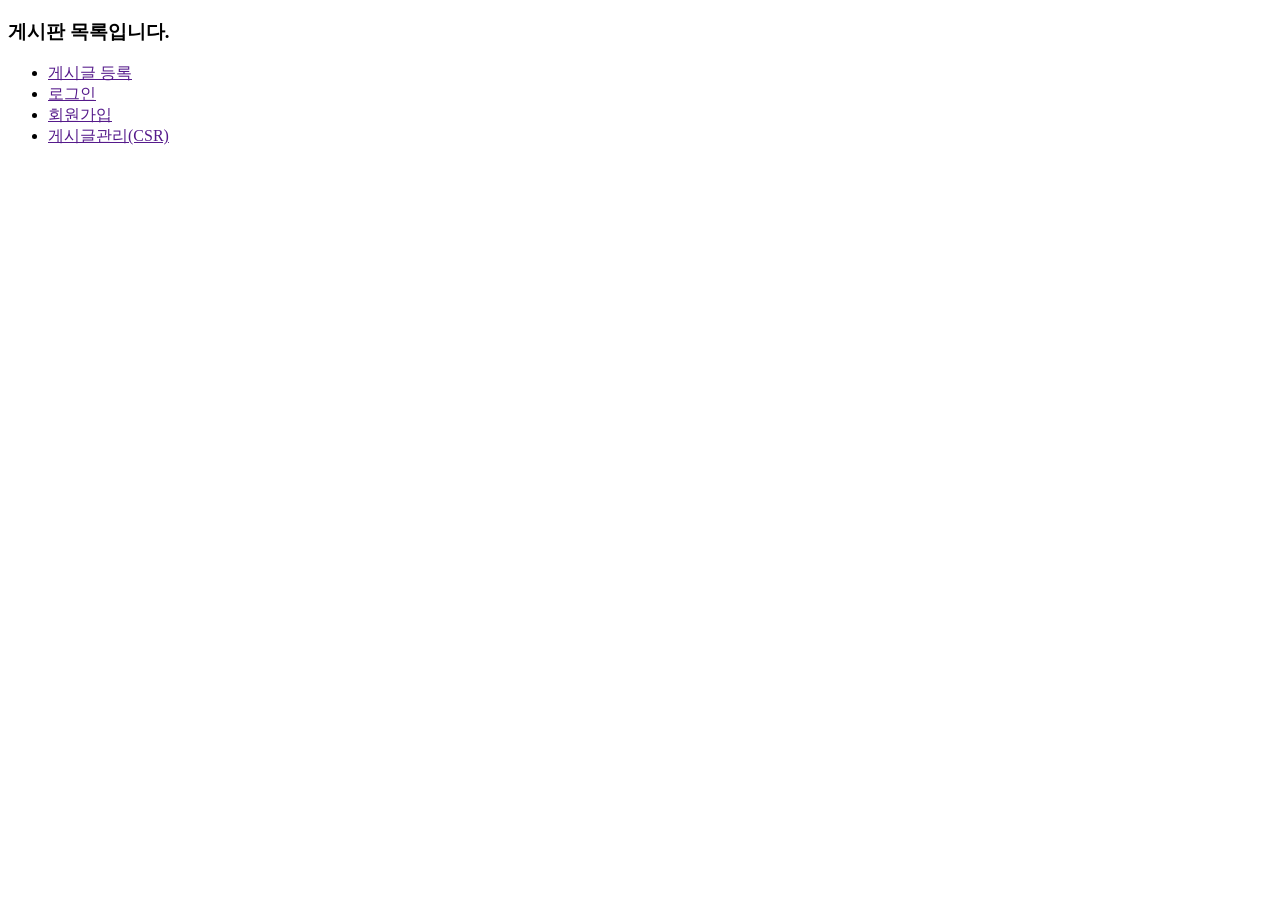
<file: out/production/resources/templates/index.html>
<!DOCTYPE html>
<html lang="ko"
      xmlns:th="http://www.thymeleaf.org">
<head>
  <meta charset="UTF-8">
  <meta name="viewport" content="width=device-width, initial-scale=1.0">
  <title>Title</title>
</head>
<body>
<h3>게시판 목록입니다.</h3>
<ul>
  <li><a href="" th:href="@{/bbs/add}">게시글 등록</a></li>
  <li><a href="" th:href="@{/dev/test-login}">로그인</a></li>
  <li><a href="" th:href="@{/members/join}">회원가입</a></li>
  <li><a href="" th:href="@{/bbs/community}">게시글관리(CSR)</a></li>

</ul>
</body>
</html>
</file>
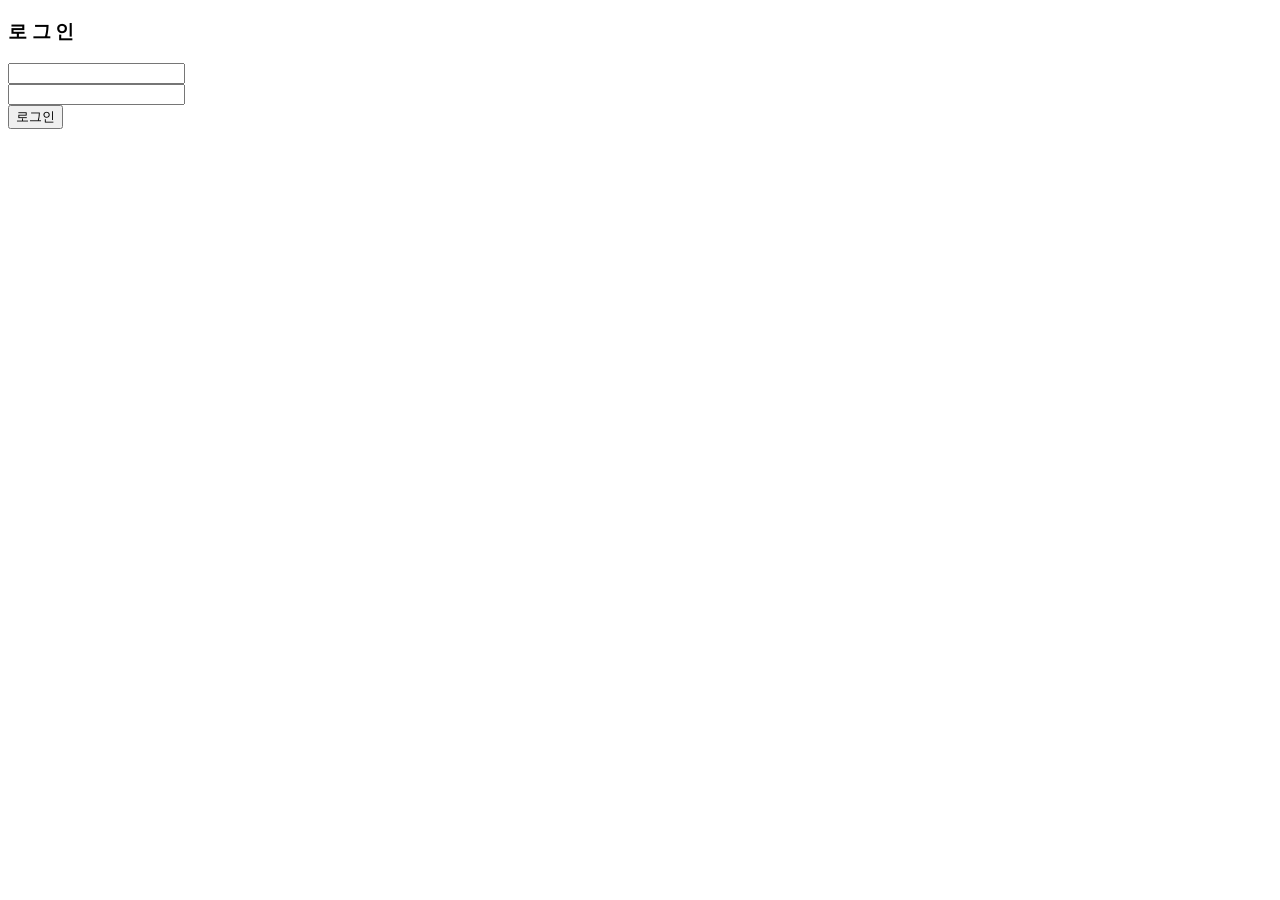
<file: out/production/resources/templates/login/loginForm.html>
<!DOCTYPE html>
<html lang="ko"
      xmlns:th="http://www.thymeleaf.org">
<head>
  <meta charset="UTF-8">
  <meta name="viewport" content="width=device-width, initial-scale=1.0">
  <title>로그인</title>
  <link rel="stylesheet" href="" th:href="@{/css/common.css}">
</head>
<body>
  <h3>로 그 인</h3>
  <form action="" method="POST" th:object="${loginForm}">
    <div>
      <label th:for="text"></label><input type="text" th:field="*{email}">
      <div class="field-err" th:each="err : ${#fields.errors('email')}">
        <span th:text="${err}"></span>
      </div>
    </div>
    <div>
      <label th:for="passwd"></label><input type="password" th:field="*{passwd}">
      <div class="field-err" th:each="err : ${#fields.errors('passwd')}">
        <span th:text="${err}"></span>
      </div>
    </div>
    <div><button>로그인</button></div>
  </form>
</body>
</html>
</file>
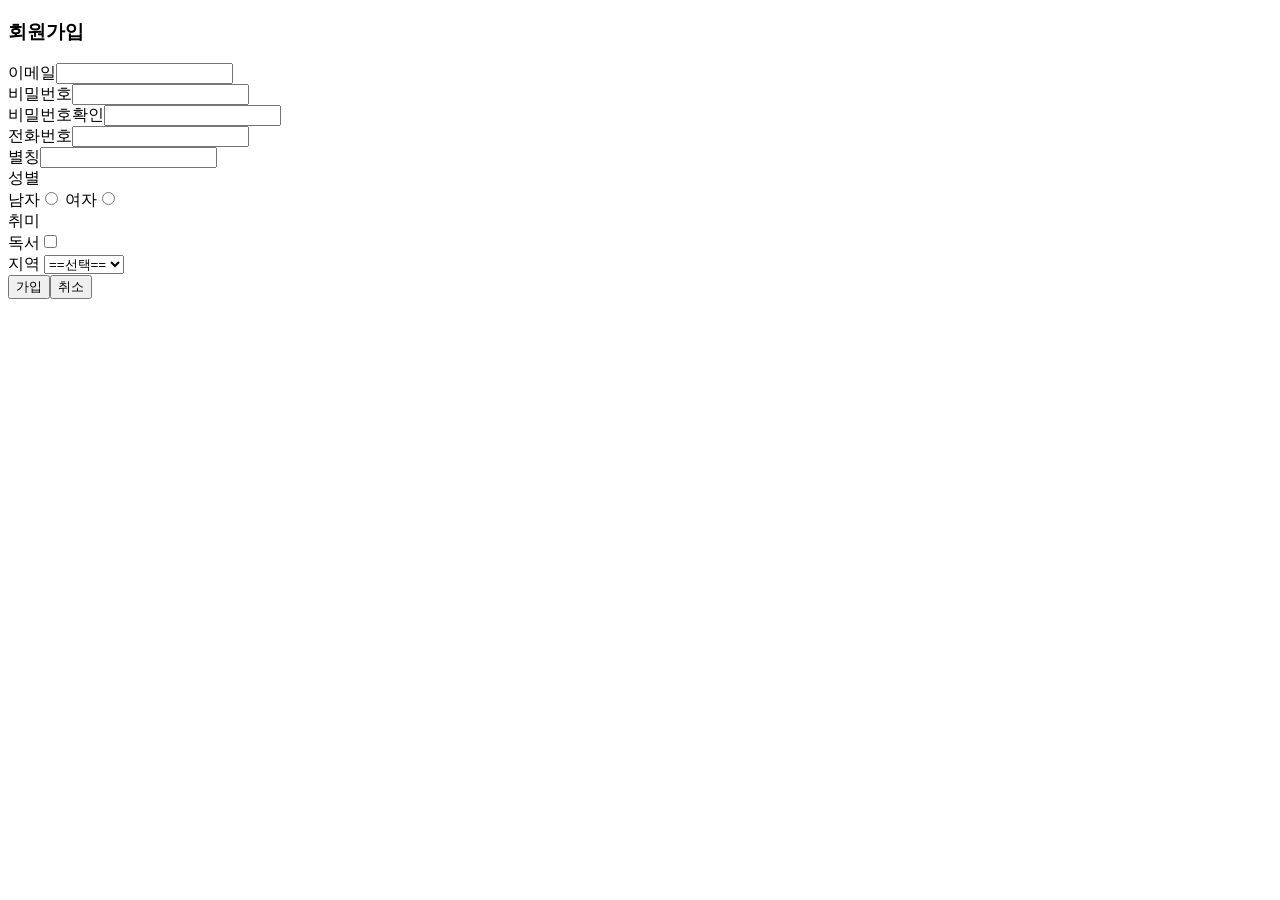
<file: out/production/resources/templates/member/joinForm.html>
<!DOCTYPE html>
<html lang="ko"
      xmlns:th="http://www.thymeleaf.org">
<head>
  <meta charset="UTF-8">
  <meta name="viewport" content="width=device-width, initial-scale=1.0">
  <title>회원가입</title>
  <link rel="stylesheet" href="" th:href="@{/css/common.css}">
</head>
<body>
  <h3>회원가입</h3>
  <form action="" th:method="post" th:object="${joinForm}">
    <div th:if="${#fields.hasGlobalErrors()}">
      <p class="global-err" th:each="err:${#fields.globalErrors()}" th:text="${err}"></p>
    </div>
    <div>
      <label th:for="email">이메일</label><input type="text" th:field="*{email}">
      <div class="field-err" th:each="err : ${#fields.errors('email')}">
        <span th:text="${err}"></span>
      </div>
    </div>
    <div>
      <label th:for="passwd">비밀번호</label><input type="password" th:field="*{passwd}">
      <div class="field-err" th:each="err : ${#fields.errors('passwd')}">
        <span th:text="${err}"></span>
      </div>
    </div>
    <div>
      <label th:for="passwdChk">비밀번호확인</label><input type="password" th:field="*{passwdChk}">
      <div class="field-err" th:each="err : ${#fields.errors('passwdChk')}">
        <span th:text="${err}"></span>
      </div>
    </div>
    <div><label th:for="tel">전화번호</label><input type="text" th:field="*{tel}"></div>
    <div><label th:for="nickname">별칭</label><input type="text" th:field="*{nickname}"></div>
    <div>
      <div><span>성별</span></div>
      <div>
        <label th:for="${#ids.next('gender')}">남자</label><input type="radio" value="남자" th:field="*{gender}">
        <label th:for="${#ids.next('gender')}">여자</label><input type="radio" value="여자" th:field="*{gender}">
      </div>
    </div>
    <div>
      <div><span>취미</span></div>
      <div>
        <th:block th:each="ele : ${hobbyCodes}">
          <label th:for="${#ids.next('hobby')}" th:text="${ele.codeName}">독서</label><input type="checkbox" th:value="${ele.codeId}" th:field="*{hobby}">
        </th:block>
      </div>
    </div>
    <!--/*<div>
      <label for="region">지역</label>
      <select name="region" id="region">
        <option value="" selected>==선택==</option>
        <option value="A0201" th:selected="${joinForm.region == 'A0201'}">서울</option>
        <option value="A0202" th:selected="${joinForm.region == 'A0202'}">부산</option>
        <option value="A0203" th:selected="${joinForm.region == 'A0203'}">대구</option>
        <option value="A0204" th:selected="${joinForm.region == 'A0204'}">울산</option>
      </select>
    </div>*/-->
    <div>
      <label for="region">지역</label>
      <select name="region" id="region">
        <option value="" selected>==선택==</option>
        <th:block th:each="ele : ${regionCodes}">
          <option th:value="${ele.codeId}" th:selected="${joinForm.region == ele.codeId}" th:text="${ele.codeName}">서울</option>
        </th:block>
      </select>
    </div>
    <div><button>가입</button><button type="reset">취소</button></div>
  </form>
</body>
</html>
</file>
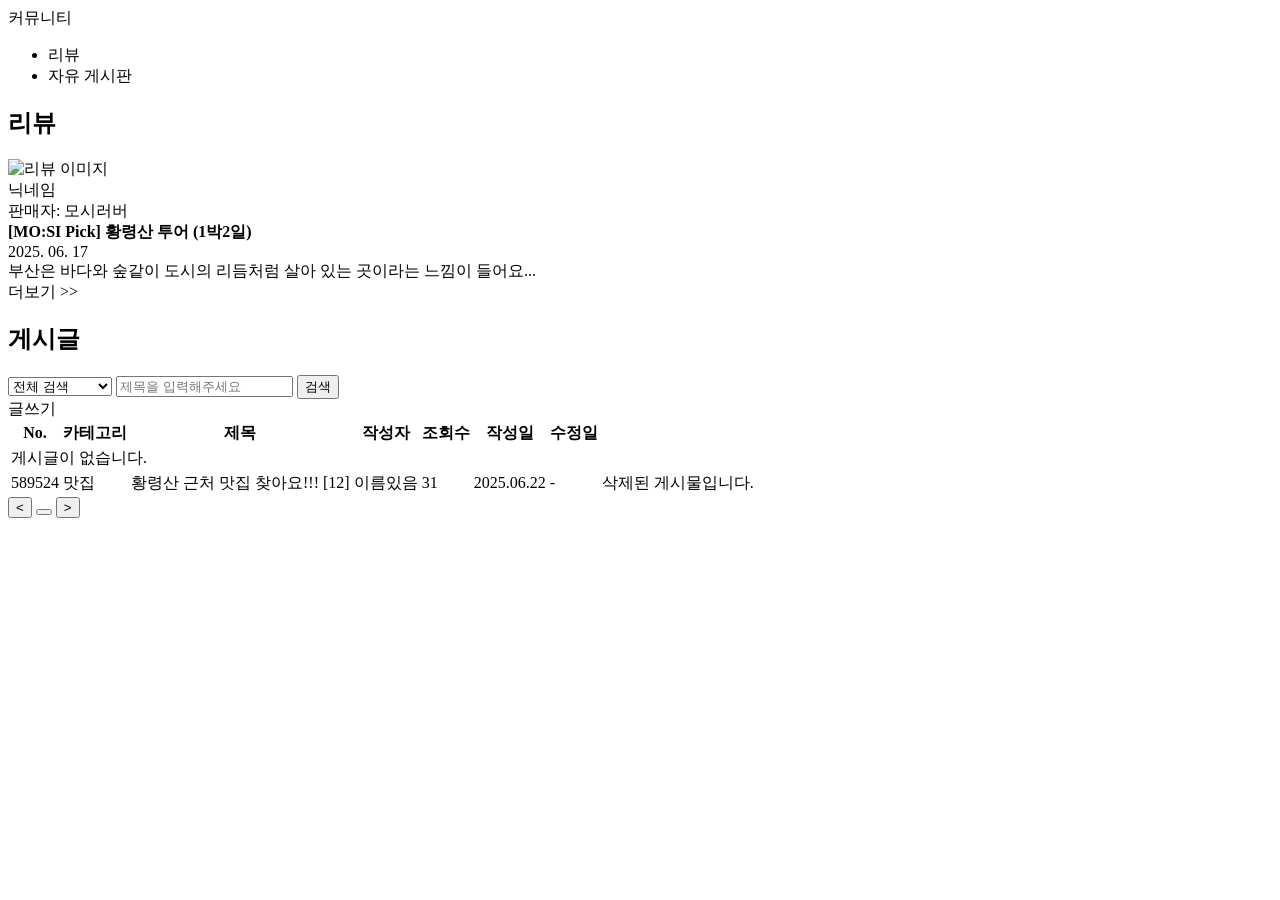
<file: out/production/resources/templates/postBoards/allForm_v2.html>
<!DOCTYPE html>
<html lang="ko" xmlns:th="http://www.thymeleaf.org">

<head>
    <meta charset="UTF-8">
    <meta name="viewport" content="width=device-width, initial-scale=1.0">
    <title>MO:SI 판매자 마이페이지</title>
    <!-- <link rel="stylesheet" href="/src/main/resources/static/css/layout.css">
    <link rel="stylesheet" href="/src/main/resources/static/css/sellerpage/sellerMypageHome.css"> -->
    <link rel="stylesheet" th:href="@{/css/layout.css}">
    <link rel="stylesheet" th:href="@{/css/common.css}">
    <link rel="stylesheet" th:href="@{/css/sellerpage/sellerMypageHome.css}">
    <link rel="stylesheet" th:href="@{/css/community/allForm_v2.css}">
    <link rel="stylesheet" th:href="@{/css/community/community_list.css}">
</head>

<body>
<div class="layout-wrapper">
    <header th:replace="~{fragments/header :: header}"></header>
    <div class="page-container">
        <main class="mypage-container">
            <aside class="sidebar">
                <div class="sidebar-card">
                    <nav class="mypage-nav">
                        <div class="nav-title active">커뮤니티</div>
                        <ul>
                            <li><a th:href="@{/review}">리뷰</a></li>
                            <li><a th:href="@{/bbs/community}">자유 게시판</a></li>
                        </ul>
                    </nav>
                </div>
            </aside>
            <section class="content">
                <main class="community-wrapper">
                    <section class="review-list">
                        <h2>리뷰</h2>
                        <article class="review-item" th:each="review : ${reviews}" th:attr="data-rating=${review.rating}">
                            <div class="review-left">
                                <img th:src="${review.imageUrl}" alt="리뷰 이미지" />
                                <div class="img-overlay" th:if="${review.imageCount > 1}" th:text="'+' + (${review.imageCount - 1})">
                                </div>
                            </div>
                            <div class="review-right">
                                <div class="review-header">
                                    <div class="review-nickname" th:text="${review.nickname}">닉네임</div>
                                    <div class="stars" th:attr="aria-label=|별점 ${review.rating}|"></div>
                                </div>
                                <div class="review-subtitle" th:text="'판매자: ' + ${review.sellerName}">판매자: 모시러버</div>
                                <div class="review-text">
                                    <strong th:text="${review.title}">[MO:SI Pick] 황령산 투어 (1박2일)</strong><br />
                                    <span th:text="${#temporals.format(review.date, 'yyyy. MM. dd')}">2025. 06. 17</span><br />
                                    <span th:text="${review.content}">
                      부산은 바다와 숲같이 도시의 리듬처럼 살아 있는 곳이라는 느낌이 들어요...
                    </span>
                                </div>
                                <div class="review-more">
                                    <a th:href="@{'/review/' + ${review.id}}">더보기 &gt;&gt;</a>
                                </div>
                            </div>
                        </article>
                    </section>
                    <section class="post-section">
                        <h2>게시글</h2>
                        <div class="post-search">
                            <select name="category" id="category-select">
                                <option value="all">전체 검색</option>
                                <option value="category1">지역</option>
                                <option value="category2">반려동물</option>
                                <option value="category3">맛집</option>
                                <option value="category4">문화/역사</option>
                                <option value="category5">계절/자연</option>
                                <option value="category6">실버/교통약자</option>
                            </select>
                            <input type="text" placeholder="제목을 입력해주세요" id="keyword-input" />
                            <button id="search-btn">검색</button>
                        </div>
                        <div th:if="${session.loginMember != null}">
                            <a th:href="@{/csr/bbs/add}" class="btn-write">글쓰기</a>
                        </div>
                        <table class="post-table" aria-label="게시글 목록">
                            <thead>
                            <tr>
                                <th>No.</th>
                                <th>카테고리</th>
                                <th>제목</th>
                                <th>작성자</th>
                                <th>조회수</th>
                                <th>작성일</th>
                                <th>수정일</th>
                            </tr>
                            </thead>
                            <tbody id="post-tbody">
                            <!-- 게시글이 비어있을 때 표시 -->
                            <tr th:if="${postList == null or postList.isEmpty()}">
                                <td colspan="7" class="empty-row">게시글이 없습니다.</td>
                            </tr>
                            <!--게시글 리스트-->
                            <tr th:each="bbs : ${postList}">
                                <td th:if="${!bbs.deleted}" th:text="${bbs.bbsId}">589524</td>
                                <td th:if="${!bbs.deleted}" th:text="${bbs.categoryName}">맛집</td>
                                <td class="title-cell" th:if="${!bbs.deleted}">
                                    <a th:href="@{'/bbs/' + ${bbs.bbsId}}">
                                        <span th:text="${bbs.title}">황령산 근처 맛집 찾아요!!!</span>
                                        <span class="comment-count" th:text="'[' + ${bbs.commentCount} + ']'">[12]</span>
                                    </a>
                                </td>
                                <td th:if="${!bbs.deleted}" th:text="${bbs.nickname}">이름있음</td>
                                <td th:if="${!bbs.deleted}" th:text="${bbs.viewCount}">31</td>
                                <td th:if="${!bbs.deleted}" th:text="${#temporals.format(bbs.createdAt, 'yyyy. MM. dd')}">2025.06.22
                                </td>
                                <td th:if="${!bbs.deleted}"
                                    th:text="${bbs.updatedAt != null ? #temporals.format(bbs.updatedAt, 'yyyy. MM. dd') : '-'}">-</td>
                                <!-- 삭제된 게시물 표시 -->
                                <td th:if="${bbs.deleted}" colspan="7" class="deleted-row">삭제된 게시물입니다.</td>
                            </tr>
                            </tbody>
                        </table>
                        <div class="pagination" aria-label="페이지네이션" th:if="${totalPages != null}">
                            <button th:if="${currentPage > 1}" th:onclick="|location.href='@{/csr/bbs(page=${currentPage - 1})}'|">
                                &lt;
                            </button>
                            <button th:each="i : ${#numbers.sequence(1, totalPages)}"
                                    th:classappend="${i == currentPage} ? 'active' : ''"
                                    th:onclick="|location.href='@{/csr/bbs(page=${i})}'|" th:text="${i}">
                            </button>
                            <button th:if="${currentPage < totalPages}"
                                    th:onclick="|location.href='@{/csr/bbs(page=${currentPage + 1})}'|">
                                &gt;
                            </button>
                        </div>
                    </section>
            </section>
        </main>
    </div>
    <footer th:replace="~{fragments/footer :: footer}"></footer>
</div>
<script th:src="@{/js/sellerpage/sellerMypageHome.js}"></script>
</body>

</html>
</file>
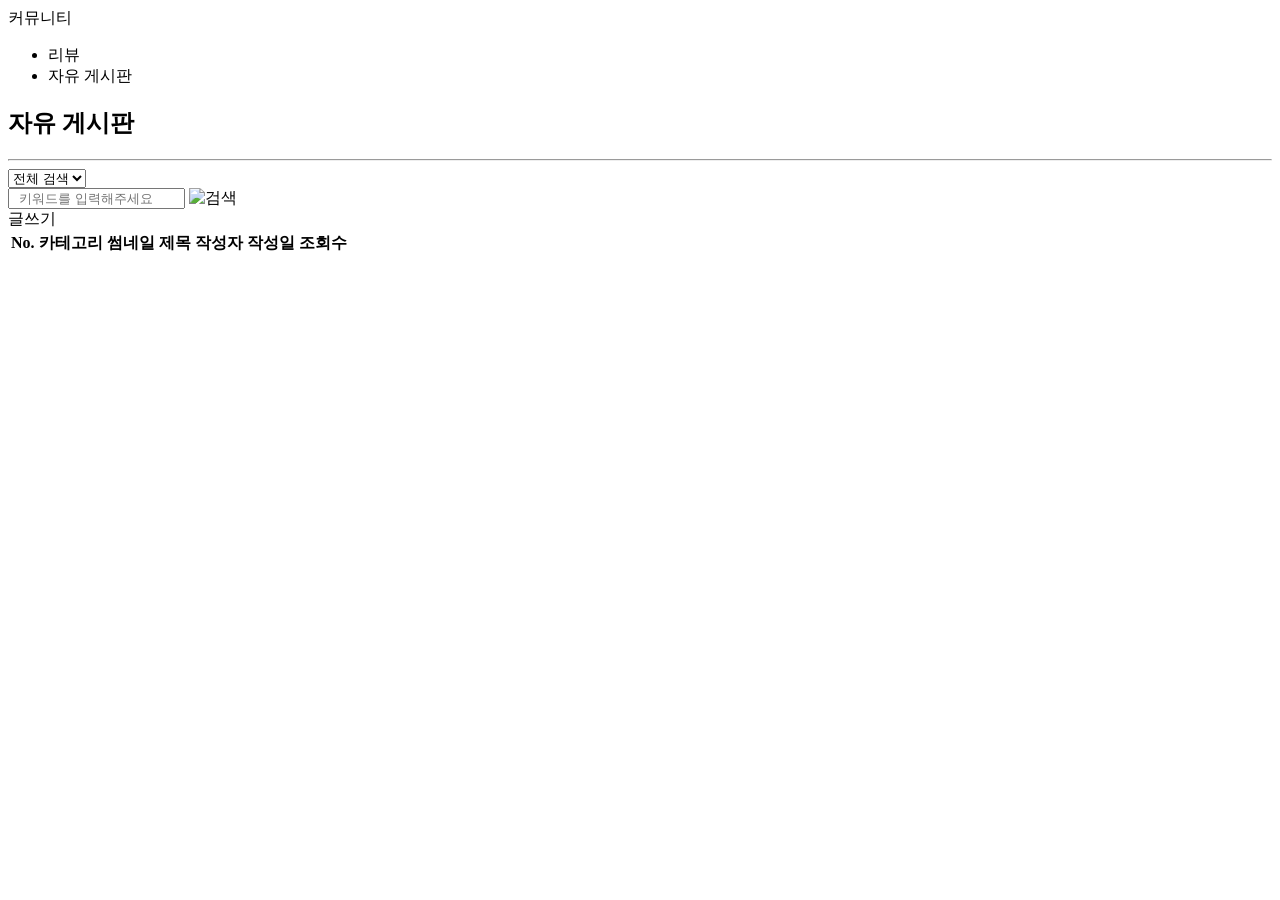
<file: out/production/resources/templates/postBoards/bbs_list.html>
<!-- seller_mypage_community.html (header/footer fragments are included via Thymeleaf but their internal markup is *not* duplicated here) -->
<!DOCTYPE html>
<html lang="ko" xmlns:th="http://www.thymeleaf.org">
<head>
  <meta charset="UTF-8">
  <meta name="viewport" content="width=device-width, initial-scale=1.0">
  <title>MO:SI 판매자 마이페이지 – 커뮤니티</title>

  <!-- 공통 스타일 -->
  <link rel="stylesheet" th:href="@{/css/layout.css}">
  <link rel="stylesheet" th:href="@{/css/common.css}">

  <link rel="stylesheet" th:href="@{/css/community/community_list.css}">
</head>
<body>
<!-- header / footer 는 이미 fragment 로 존재하므로 th:replace 로만 연결 -->
<header th:replace="~{fragments/header :: header}"></header>

<!-- ========================= MAIN LAYOUT ========================= -->
<div class="page-container">
  <main class="mypage-container">
    <!-- ---------- 사이드바 ---------- -->
    <aside class="sidebar">
      <div class="sidebar-card">
        <nav class="mypage-nav">
          <div class="nav-title active">커뮤니티</div>
          <ul>
            <li><a th:href="@{/review}">리뷰</a></li>
            <li><a th:href="@{/bbs/community}">자유 게시판</a></li>
          </ul>
        </nav>
      </div>
    </aside>

    <!-- ---------- 본문 영역 ---------- -->
    <section class="content">
      <section class="post-section">
        <h2>자유 게시판</h2>
        <hr>
        <!-- 검색바 -->
        <div class="post-search">
          <select id="bcategory" name="bcategory">
            <option value="">전체 검색</option>
          </select>
          <div class="search-input-wrapper">
            <input type="text" id="keyword-input" placeholder="  키워드를 입력해주세요">
            <img th:src="@{/img/bbs/bbs_list/icon_search.png}" alt="검색" class="search-icon">
          </div>

          <!-- 로그인 상태일 때만 노출 -->
          <a th:if="${session.loginMember != null}" th:href="@{/bbs/community/add}" class="btn-write">글쓰기</a>
        </div>
      </section>

      <!-- 게시글 목록 -->
      <table class="post-table" aria-label="게시글 목록">
        <thead>
        <tr>
          <th>No.</th>
          <th>카테고리</th>
          <th>썸네일</th>
          <th>제목</th>
          <th>작성자</th>
          <th>작성일</th>
          <th>조회수</th>
        </tr>
        </thead>
        <tbody id="post-tbody"><!-- JS 가 채움 --></tbody>
      </table>

      <!-- 페이지네이션 -->
      <div class="pagination" id="reply_pagenation" aria-label="페이지네이션"></div>
    </section>
  </main>
</div>

<!-- ========================= SCRIPTS ========================= -->
<script th:src="@{/js/sellerpage/sellerMypageHome.js}"></script>
<script type="module" th:src="@{/js/community/bbs/csr/bbs_list.js}"></script>

<footer th:replace="~{fragments/footer :: footer}"></footer>
</body>
</html>
</file>
<file: src/main/resources/static/css/layout.css>
/*layout.css(“뼈대” 전용)*/

/* ============================= */
/* ✅ 0. 레이아웃 전체 구조      */
/* ============================= */

html, body {
  height: 100%;
  margin: 0;
  padding: 0;
  font-family: 'Pretendard', sans-serif;
  background-color: #ffffff;
}

.layout-wrapper {
  max-width: 1200px;
  margin: 0 auto;
  min-height: 100vh;
}

/* ============================= */
/* ✅ 1. Header 영역            */
/* ============================= */

header {
  position: fixed;
  top: 0;
  left: 0;
  width: 100%;
  height: 167px;
  background-color: #fff;
  z-index: 1000;
  display: flex;
  flex-direction: column;
  justify-content: center;
  overflow: hidden;
  box-sizing: border-box;
}

.header-inner {
  width: 1200px;
  margin: 0 auto;
}

/* ── 상단 로그인/회원가입 바 ── */
.header-top-bar {
  width: 100%;
  height: 30px;
  line-height: 30px;
  display: flex;
  justify-content: flex-end;
  align-items: center;
  padding: 0 16px;
  background-color: #EFEFEF;
  border-bottom: 1px solid #eee;
  box-sizing: border-box;
}
.user-links,
.user-logged-in {
  display: flex;
  align-items: center;
  gap: 15px;
}
.user-links a,
.logout-button,
.notification-link {
  font-size: 14px;
  color: #555;
  text-decoration: none;
}
.logout-form {
  margin: 0;
  display: flex;
  align-items: center;
}
.logout-button {
  background: none;
  border: none;
  padding: 0;
  cursor: pointer;
}
.notification-link {
  display: flex;
  align-items: center;
  gap: 6px;
}

/* ── 메인 헤더 ── */
.header-main {
  width: 100%;
  height: 90px;
  position: relative;
  display: flex;
  align-items: center;
  justify-content: center;
  box-sizing: border-box;
}

.logo {
  position: absolute;
  left: 16px;
  display: flex;
  align-items: center;
  gap: 8px;
  text-decoration: none;
  color: #000;
}
.logo img { height: 48px; }
.logo span {
  font-size: 40px;
  font-weight: 800;
}

/* ── 검색창 ── */
.search-box {
  display: flex;
  align-items: center;
  width: 440px;
  border: 1px solid #0099ad;
  border-radius: 10px;
  padding: 2px;
  background-color: #fff;
}
.search-box input {
  flex: 1 1 0;
  padding: 8px 12px;
  border: none;
  outline: none;
  font-size: 15px;
}
.search-box button {
  background: none;
  border: none;
  padding: 0 12px 0 4px;
  font-size: 18px;
  color: #0099ad;
  cursor: pointer;
}

/* ── 우측 메뉴 ── */
.user-menu {
  position: absolute;
  right: 16px;
  display: flex;
  align-items: center;
  gap: 20px;
}
.user-menu a {
  display: flex;
  flex-direction: column;
  align-items: center;
  font-size: 12px;
  color: #000;
  text-decoration: none;
}
.user-menu .fas { font-size: 22px; }

/* ── 내비게이션 바 ── */
.header-nav {
  width: 100%;
  height: 47px;
  display: flex;
  justify-content: center;
  border-bottom: 1px solid #eee;
  box-sizing: border-box;
}
.header-nav ul {
  display: flex;
  gap: 48px;
  list-style: none;
  margin: 0;
  padding: 0;
}
.header-nav li {
  width: 111px;
  height: 47px;
  display: flex;
  align-items: center;
  justify-content: center;
}
.header-nav a {
  width: 100%;
  height: 100%;
  display: flex;
  align-items: center;
  justify-content: center;
  font-size: 16px;
  font-weight: 500;
  text-decoration: none;
  color: #000;
  white-space: nowrap;
}
.header-nav ul li a:hover {
  border-bottom: 2px solid #0099AD;
  color: #0099AD;
}

/* ============================= */
/* ✅ 2. Footer 영역            */
/* ============================= */

footer {
  width: 100%;
  background: #0099AD;
  color: #fff;
  padding: 40px;
  min-height: 300px;          /* 300px 보장, 넘치면 확장 */
  box-sizing: border-box;
}

.footer-container {
  width: 1200px;
  margin: 0 auto;
  display: flex;
  justify-content: space-between;
  align-items: flex-start;
  gap: 40px;
}
.company-info {
    flex: 2;
}


.footer-title {
  font-size: 28px;
  font-weight: bold;
  margin-bottom: 16px;
}
.company-name {
  font-size: 15px;
  font-weight: 500;
  margin-bottom: 8px;
}
.company-details {
  font-size: 13px;
  color: #e0f7fa;
  line-height: 1.5;
}
.copyright {
  font-size: 13px;
  color: #ebfcff;
}

.csns {
    flex: 1;
    min-width: 240px;
}

.section-title {
  font-size: 15px;
  font-weight: 500;
  margin-bottom: 8px;
}
.section-content {
  font-size: 13px;
  color: #ebfcff;
  line-height: 1.5;
}
.social-icons a {
  color: #fff;
  margin-right: 8px;
  text-decoration: none;
}

.footer-links {
  width: 1200px;
  margin: 0 auto;
  border-top: 1px solid #e0f7fa;
  padding-top: 10px;
  font-size: 13px;
  color: #e0f7fa;
  display: flex;
  gap: 24px;
}
.footer-links a {
  color: #ebfcff;
  text-decoration: underline;
}
</file>
<file: src/main/resources/static/css/sellerpage/sellerMypageHome.css>
/*sellerMypageHome.css*/
/* 공통 초기화 */
* {
  margin: 0;
  padding: 0;
  box-sizing: border-box;
}

html, body {
  height: 100%;
}

body {
  font-family: 'Pretendard', sans-serif;
  color: #000;
  background-color: #fff;
  padding-top: 150px;
}

a {
  text-decoration: none;
  color: inherit;
}

ul {
  list-style: none;
}

/* 레이아웃 */
.page-container {
  width: 1200px;
  margin: 0 auto;
  background-color: #fff;
  height: 1980px; /* ✅ 전체 높이 확보 */
  display: flex;
  flex-direction: column;
}

.mypage-container {
  flex: 1;
  display: flex;
  gap: 30px;
  padding: 40px 20px;
  background-color: #fff;
  min-height: calc(100vh - 150px - 80px); /* ✅ 헤더/푸터 제외 높이 확보 */
}

/* Sidebar */
.sidebar {
  width: 180px;
  min-height: 920px;
  flex-shrink: 0;
  background-color: #f8f9fa;
}

.sidebar-card {
  border: 1px solid #82d8d8;
  border-radius: 4px;
  overflow: hidden;
}

.profile-box {
  padding: 20px 15px;
  text-align: center;
  border-bottom: 1px solid #E0E0E0;
  background-color: #ffffff;
}

.profile-image {
  width: 60px;
  height: 60px;
  border-radius: 50%;
  overflow: hidden;
  margin: 0 auto 10px;
  border: 1px solid #ddd;
}

.profile-image img {
  width: 100%;
  height: 100%;
  object-fit: cover;
}

.profile-badge {
  display: inline-block;
  color: #666;
  font-size: 12px;
  padding: 2px 8px;
  border-radius: 12px;
  margin-bottom: 8px;
}

.profile-name {
  font-size: 15px;
  font-weight: bold;
  margin-bottom: 8px;
}

.mypage-nav .nav-title {
  background-color: #1EC4CC;
  color: #fff;
  font-weight: bold;
  padding: 15px;
  text-align: center;
  font-size: 16px;
}

.mypage-nav ul {
  background-color: #fff;
  padding: 10px 0;
}

.mypage-nav > ul > li > a {
  font-weight: bold;
  display: block;
  padding: 10px 20px;
  font-size: 14px;
}

.mypage-nav > ul > li > ul {
  padding-left: 0;
  margin-bottom: 10px;
}

.mypage-nav > ul > li > ul a {
  display: block;
  padding: 6px 30px;
  font-size: 13px;
  color: #555;
}

.mypage-nav > ul > li > ul a:hover {
  color: #00c7e2;
}

/* Content */
.content {
  flex-grow: 1;
  width: auto;
}

/* Info Summary */
.info-summary-card {
  border: 1px solid #e0e0e0;
  border-radius: 5px;
  margin-bottom: 30px;
}

.info-grid {
  display: grid;
  grid-template-columns: 1fr 1fr;
}

.info-grid-bottom {
  display: grid;
  grid-template-columns: 1fr 1fr 1fr;
  background-color: #fafafa;
  border-top: 1px solid #e0e0e0;
}

.info-item {
  text-align: center;
  position: relative;
  padding: 20px 0;
}

.info-item:not(:first-child)::before {
  content: '';
  position: absolute;
  left: 0;
  top: 50%;
  transform: translateY(-50%);
  width: 1px;
  height: 40px;
  background-color: #e0e0e0;
}

.info-main .title {
  font-size: 16px;
  font-weight: bold;
  margin-bottom: 10px;
}

.info-main .value {
  font-size: 36px;
  font-weight: 700;
}

.info-item .title {
  font-size: 14px;
  color: #555;
  margin-bottom: 8px;
}

.info-item .value {
  font-size: 24px;
  font-weight: bold;
}

/* Recent Orders */
.recent-orders table {
  width: 100%;
  border-collapse: collapse;
  font-size: 14px;
}

.recent-orders th, .recent-orders td {
  padding: 15px 10px;
  text-align: center;
  border-bottom: 1px solid #f0f0f0;
}

.recent-orders thead {
  background-color: #fafafa;
  border-top: 1px solid #e0e0e0;
}

.order-item {
  display: flex;
  align-items: center;
  justify-content: flex-start;
  gap: 10px;
}

.order-item-image {
  width: 50px;
  height: 50px;
  background-color: #ececec;
  border-radius: 4px;
  background-size: cover;
  background-position: center;
}

.price {
  font-weight: bold;
}

/* 광고 */
.ad-banner {
  display: flex;
  justify-content: center;
  align-items: center;
  background-color: #f7f7f7;
  padding: 15px 20px;
  border-radius: 4px;
  margin-bottom: 30px;
  gap: 40px;
}

.ad-arrow {
  background: none;
  border: 1px solid #ccc;
  border-radius: 50%;
  width: 24px;
  height: 24px;
  line-height: 22px;
  text-align: center;
  cursor: pointer;
}

/* 상품 카드 */
.card-list {
  display: grid;
  grid-template-columns: repeat(3, 1fr);
  gap: 24px;
}

.tour-card {
  border-radius: 8px;
  overflow: hidden;
  border: 1px solid #e1e4e8;
}

.card-image {
  height: 290px; /* ✅ 시안과 동일 */
  background-size: cover;
  background-position: center;
  position: relative;
}

.heart-icon {
  position: absolute;
  top: 10px;
  right: 10px;
  font-size: 24px;
  color: white;
  text-shadow: 0 0 5px rgba(0,0,0,0.3);
}

.card-content {
  padding: 15px;
}

.card-title {
  font-size: 14px;
  margin-bottom: 10px;
}

.card-price {
  text-decoration: line-through;
  font-size: 14px;
  color: #888;
}

.card-discount {
  font-size: 15px;
  font-weight: bold;
}

.discount-badge {
  background-color: #e5f8fb;
  color: #00a0b6;
  font-size: 12px;
  padding: 3px 6px;
  border-radius: 4px;
  font-weight: bold;
}

/* 하단 섹션 */
.section-header {
  display: flex;
  justify-content: space-between;
  align-items: center;
  margin-bottom: 16px;
}

/*공지*/
 .notice-box {
   width: 1200px;
   height: 54px;
   display: flex;
   align-items: center;
   justify-content: space-between;
   background-color: #FAFAFA;
   border: 1px solid rgba(194, 194, 194, 0.5); /* #C2C2C2 50% */
   border-radius: 1px;
   padding: 0 20px;
   box-sizing: border-box;
   font-size: 14px;
   color: #333;
   margin-top: 40px;
   margin-bottom: 40px;
 }

 .notice-box b {
   color: #0099AD;
   font-size: 16px;
   font-weight: 600; /* 세미볼드 */
   margin-right: 12px;
 }

 .notice-box .text {
   flex-grow: 1;
   font-size: 14px;
   font-weight: 400; /* 레귤러 */
   overflow: hidden;
   white-space: nowrap;
   text-overflow: ellipsis;
 }

 .notice-box .notice-more {
   font-size: 14px;
   font-weight: 600; /* 세미볼드 */
   color: #0099AD;
   margin-left: 10px;
 }
</file>
